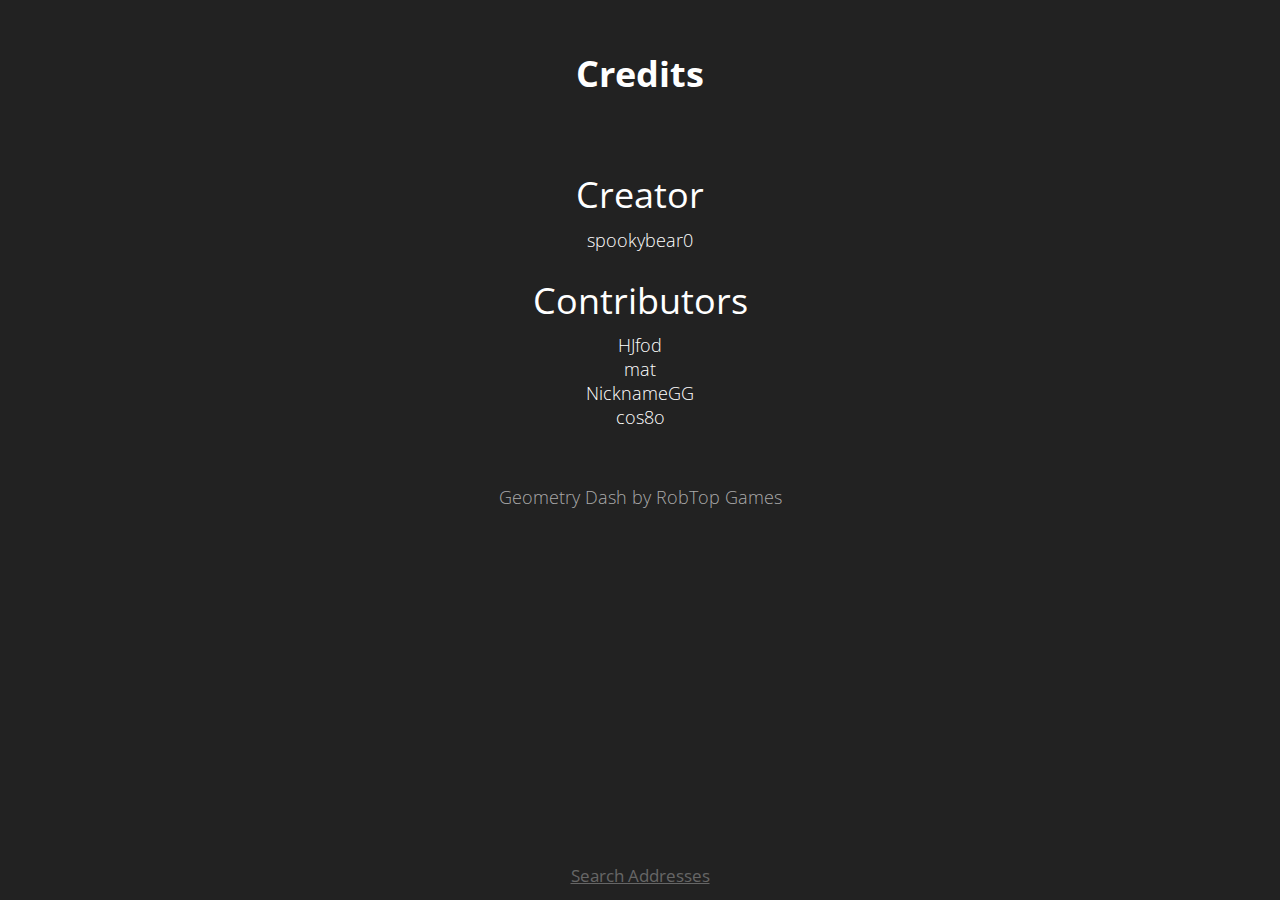
<file: credits.html>
<!DOCTYPE html>
<html>
    <head>
        <title>GD Addresses</title>
        <meta charset="utf-8">
        <link rel="preconnect" href="https://fonts.gstatic.com">
        <link href="https://fonts.googleapis.com/css2?family=Open+Sans:wght@300;400;600&display=swap" rel="stylesheet"> 
        <link rel="stylesheet" href="index.css">
        <!--<script src="https://unpkg.com/feather-icons"></script>-->
    </head>
    <body>
        <main>
            <header>
                <h1>Credits</h1>
            </header>

            <br><br>

            <section>
                <header>Creator</header>
                <a-credits>
                    <text>spookybear0</text>
                </a-credits>
            </section>

            <br>

            <section>
                <header>Contributors</header>
                <a-credits>
                    <text>HJfod</text>
                    <text>mat</text>
                    <text>NicknameGG</text>
                    <text>cos8o</text>
                </a-credits>
            </section>

            <br><br>

            <section>
                <a-credits>
                    <text class="dark">Geometry Dash by RobTop Games</text>
                </a-credits>
            </section>
        </main>
        <nav>
            <a href="index.html">Search Addresses</a>
        </nav>
    </body>
</html>
</file>
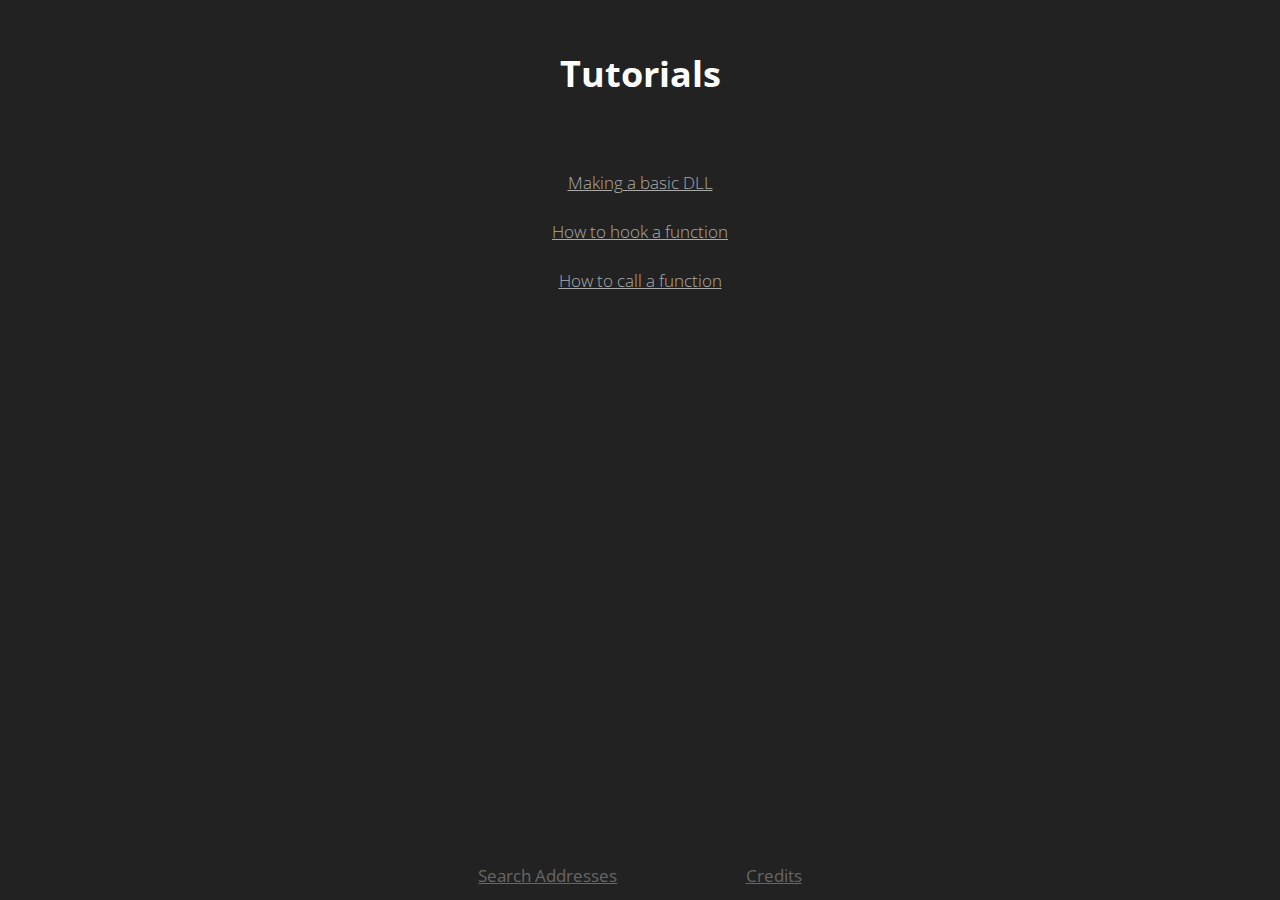
<file: tutorials.html>
<!DOCTYPE html>
<html>
    <head>
        <title>GD Addresses</title>
        <meta charset="utf-8">
        <link rel="preconnect" href="https://fonts.gstatic.com">
        <link href="https://fonts.googleapis.com/css2?family=Open+Sans:wght@300;400;600&display=swap" rel="stylesheet"> 
        <link rel="stylesheet" href="index.css">
        <!--<script src="https://unpkg.com/feather-icons"></script>-->
    </head>
    <body>
        <main>
            <header>
                <h1>Tutorials</h1>
            </header>

            <br><br>

            <section>
                <a href="">Making a basic DLL</a>
            </section>

            <section>
                <margin-top />
                <a href="">How to hook a function</a>
            </section>

            <section>
                <margin-top />
                <a href="">How to call a function</a>
            </section>
        </main>
        <nav>
            <a href="index.html">Search Addresses</a>
            <a href="credits.html">Credits</a>
        </nav>
    </body>
</html>
</file>
<file: index.css>
:root {
    --size-nav:             50px;
    --size-pad:             25px;
    --size-nav-select:      8px;
    --size-nav-b-height:    30px;
    --size-nav-intend:      10px;
    --size-rounded:         12px;
    --size-search:          300px;
    --size-search-h:        50px;
    --size-border:          2px;
    --size-credit-pad:      350px;

    --color-bg:             #222;
    --color-nav:            var(--color-bg);
    --color-text:           #fff;
    --color-text-dark:      #aaa;
    --color-hover:          rgba(255, 255, 255, .3);
    --color-main:           rgb(138, 194, 231);
    --color-second:         rgb(182, 255, 188);
    --color-third:          rgb(248, 248, 148);
    --color-fourth:         rgb(255, 101, 134);
    --color-nav-b-side:     #444;
    --color-search-bg:      #292929;
    --color-search:         #555;
    --color-search-hover:   #777;
    --color-border:         #555;
    --color-article:        #333;
    --color-article-hover:  #555;
    --color-article-info:   rgba(0, 0, 0, .3);
    --color-code:           rgba(0, 0, 0, .3);

    --trans:                .5s;
    --trans-fast:           .1s;
}

body {
    padding: 0px;
    margin: 0px;
    font-family: 'Open Sans', sans-serif;
    font-size: 18px;
}

nav {
    display: flex;
    position: absolute;
    top: calc( 100% - var(--size-nav) );
    left: 0px;
    width: calc( 100% - var(--size-credit-pad) * 2 );
    height: var(--size-nav);
    background-color: var(--color-nav);
    transition-duration: var(--trans);
    padding-left: var(--size-credit-pad);
    padding-right: var(--size-credit-pad);
    flex-direction: row;
    align-items: center;
    justify-content: space-evenly;
    color: var(--color-text);
}

a {
    color: var(--color-text-dark);
    font-size: calc( var(--size-nav) / 3 );
    cursor: pointer;
    transition-duration: var(--trans-fast);
    user-select: none;
}

a:hover {
    color: var(--color-text);
}

nav a {
    opacity: .5;
}

nav a:hover {
    opacity: 1;
}

main {
    padding: var(--size-pad);
    display: block;
    position: absolute;
    top: 0px;
    left: 0px;
    width: calc( 100% - var(--size-pad) * 2 );
    height: calc( 100% - var(--size-nav) - var(--size-pad) * 2 );
    background-color: var(--color-bg);
    transition-duration: var(--trans);
    font-family: 'Open Sans', sans-serif;
    font-weight: 300;
    font-size: 18px;
    color: var(--color-text);
    text-align: center;
}

#search {
    width: auto;
    display: inline-block;
}

#search div input, #search div {
    background-color: rgba(0, 0, 0, 0);
    border: none;
    padding: calc( var(--size-pad) / 2 );
    border-radius: calc( var(--size-search-h) / 2 );
    height: var(--size-search-h);
    color: var(--color-text);
    font-family: 'Open Sans', sans-serif;
    font-weight: 300;
    transition-duration: var(--trans-fast);
    display: flex;
    align-items: center;
    justify-content: center;
}

#search div {
    padding: 0px;
    padding-right: calc( var(--size-pad) / 2 );
    padding-left: calc( var(--size-pad) / 2 );
    border: var(--size-border) solid var(--color-border);
}

#search div svg {
    opacity: .3;
}

#search div input {
    width: var(--size-search);
    background-color: rgba(0, 0, 0, 0);
}

#content {
    margin-top: var(--size-pad);
    overflow-y: auto;
    overflow-x: hidden;
    display: inline-flex;
    width: 75%;
    height: 80%;
    flex-direction: column;
    align-items: center;
}

#content article {
    background-color: var(--color-article);
    padding: var(--size-pad);
    display: inline-block;
    width: auto;
    border-radius: var(--size-rounded);
    transition-duration: var(--trans-fast);
}

#content article:hover:not(.is-open) {
    background-color: var(--color-article-hover);
}

#content article:hover {
    cursor: pointer;
}

#content article:not(:first-child) {
    margin-top: var(--size-pad);
}

#content article h1 {
    padding: 0px;
    margin-top: 0px;
    margin-bottom: calc( var(--size-pad) / 2 );
}

#content article > text {
    opacity: 0.5;
}

#content article section {
    margin-top: var(--size-pad);
    background-color: var(--color-article-info);
    padding: var(--size-pad);
    border-radius: var(--size-rounded);
    display: none;
    align-items: center;
    flex-direction: column;
    cursor: default;
}

#content article section table {
    display: block;
    text-align: left;
}

main section header {
    font-weight: 400;
    font-size: 2em;
}

main section a-credits {
    display: block;
    margin-top: calc( var(--size-pad) / 3 );
}

main section a-credits text {
    display: block;
}

.dark {
    color: var(--color-text-dark);
}

margin-top {
    margin-top: var(--size-pad);
    display: block;
}

t-main {
    color: var(--color-main);
}

t-sec {
    color: var(--color-second);
}

t-third {
    color: var(--color-third);
}

t-fourth {
    color: var(--color-fourth);
}

t-code {
    background-color: var(--color-code);
    padding: calc( var(--size-pad) / 2 );
    border: var(--size-border) solid var(--color-code);
    border-radius: var(--size-rounded);
    font-family: 'Inconsolata', monospace;
    cursor: text;
}
</file>
